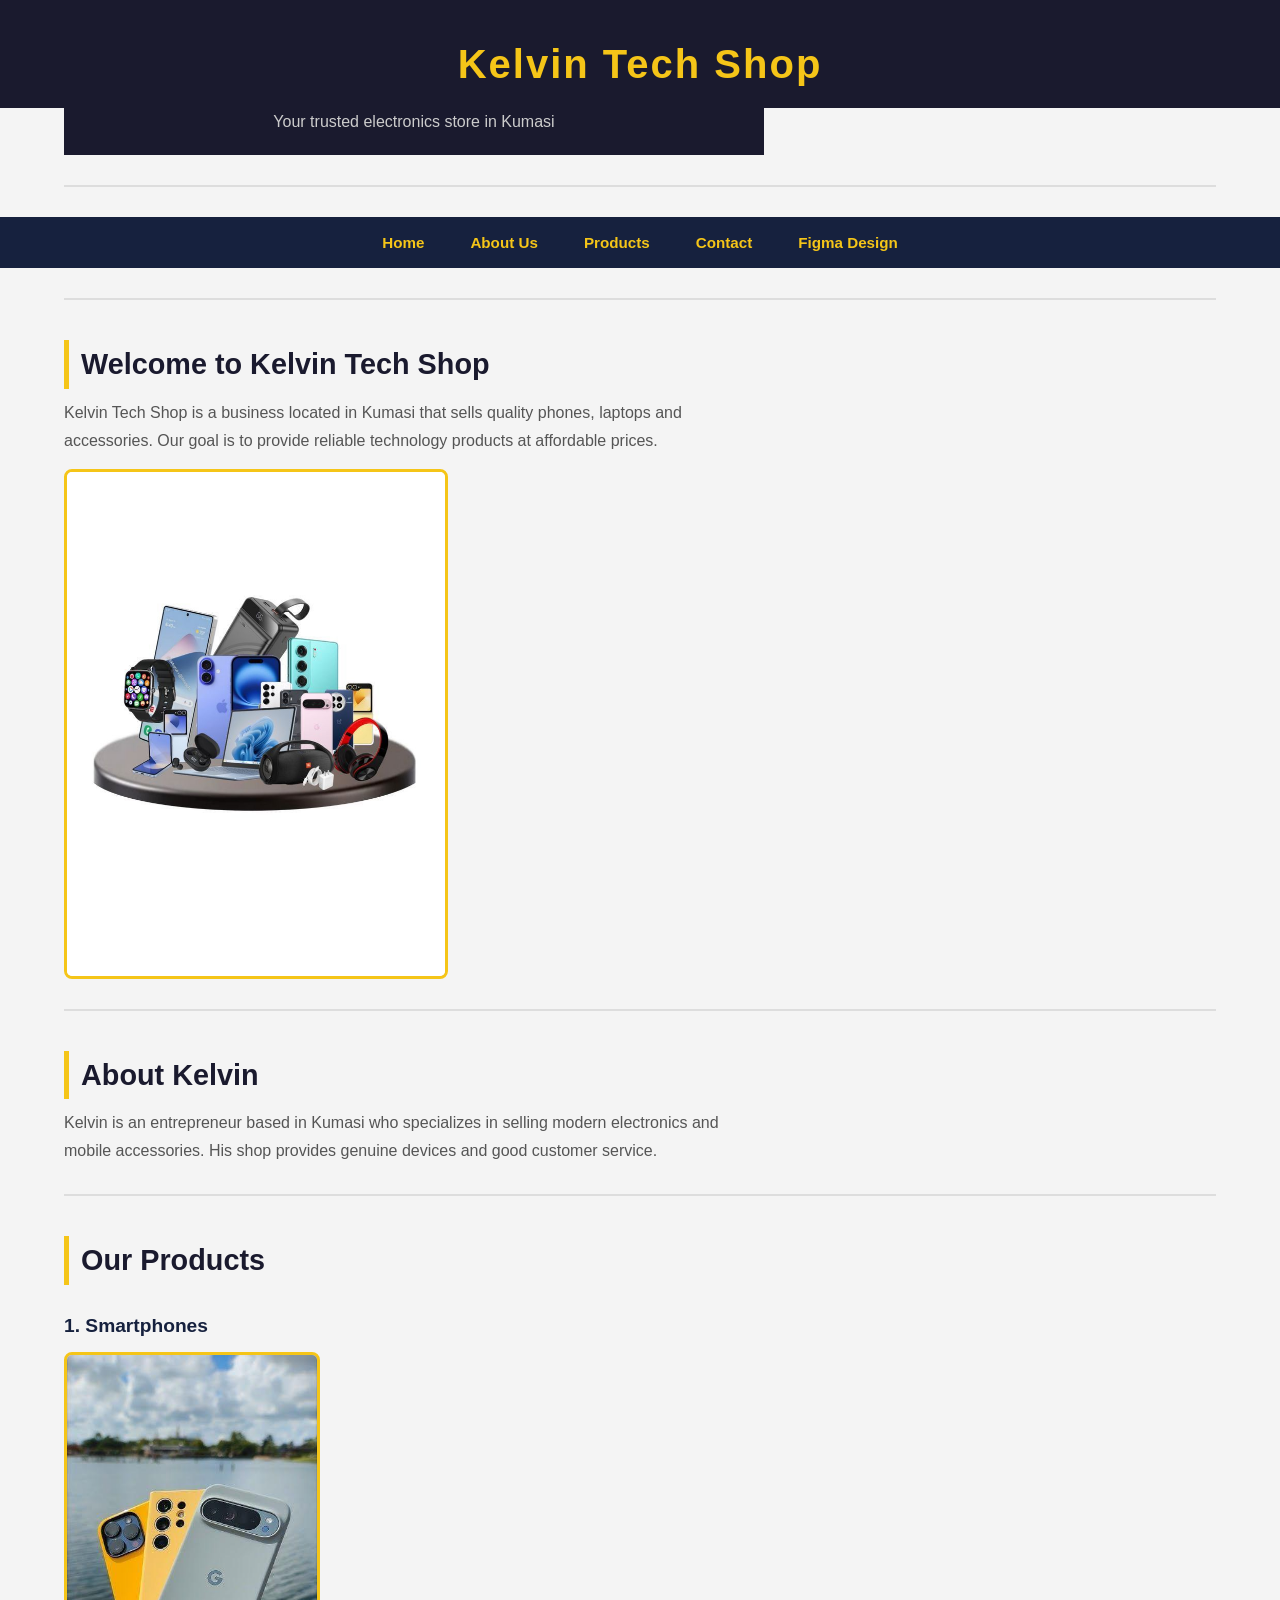
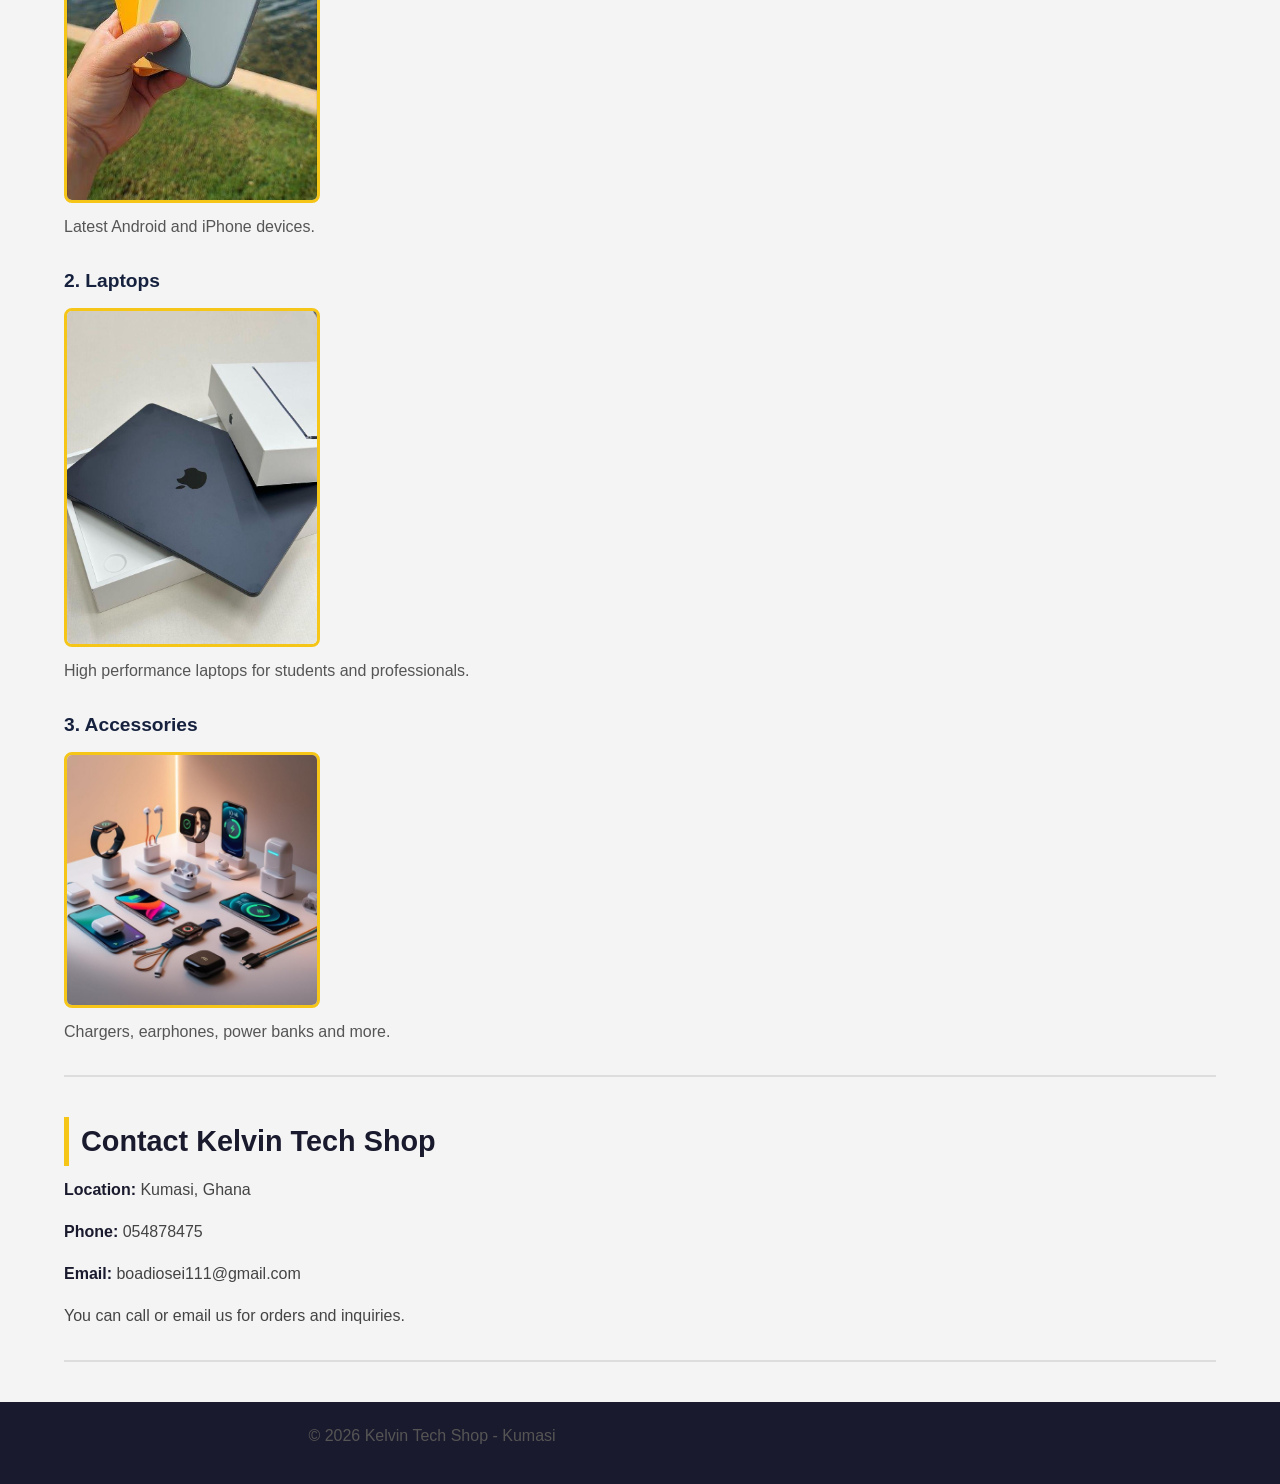
<file: index.html>
<!DOCTYPE html>
<html>
<head>
    <title>Kelvin Tech Shop - Kumasi</title>

    <!--CSS link-->
    <link rel="stylesheet" href="Style.css">

    <!--Javascript link-->
    <script src="script.js" defer></script>

</head>
<body>

<!-- HEADER -->
<h1>Kelvin Tech Shop</h1>
<p>Your trusted electronics store in Kumasi</p>

<hr>

<!-- NAVIGATION -->
<h2>Menu</h2>
<ul>
    <li><a href="#home">Home</a></li>
    <li><a href="#about">About Us</a></li>
    <li><a href="#products">Products</a></li>
    <li><a href="#contact">Contact</a></li>
    <li><a href="https://www.figma.com/make/zLG3wswVzZ2nLCWMCZmKL3/Build-Kelvin-Tech-Shop-Website?t=ORbjpRQS9TBcjqf9-1">Figma Design</a></li>
</ul>

<hr>

<!-- HOME SECTION -->
<h2 id="home">Welcome to Kelvin Tech Shop</h2>
<p>
    Kelvin Tech Shop is a business located in Kumasi that sells quality phones,
    laptops and accessories. Our goal is to provide reliable technology
    products at affordable prices.
</p>

<img src="product.jpeg" width="30%" alt="Smartphone">

<hr>

<!-- ABOUT SECTION -->
<h2 id="about">About Kelvin</h2>
<p>
    Kelvin is an entrepreneur based in Kumasi who specializes in selling
    modern electronics and mobile accessories. His shop provides genuine
    devices and good customer service.
</p>

<hr>

<!-- PRODUCTS SECTION -->
<h2 id="products">Our Products</h2>

<h3>1. Smartphones</h3>
<img src="smartphones.jpeg" width="20%" alt="Smartphones">
<p>Latest Android and iPhone devices.</p>

<h3>2. Laptops</h3>
<img src="laptops.jpeg" width="20%" alt="Laptops">
<p>High performance laptops for students and professionals.</p>

<h3>3. Accessories</h3>
<img src="accessories.jpeg" width="20%" alt="Accessories">
<p>Chargers, earphones, power banks and more.</p>

<hr>

<!-- CONTACT SECTION -->
<h2 id="contact">Contact Kelvin Tech Shop</h2>

<p><strong>Location:</strong> Kumasi, Ghana</p>
<p><strong>Phone:</strong> 054878475</p>
<p><strong>Email:</strong> boadiosei111@gmail.com</p>

<p>You can call or email us for orders and inquiries.</p>

<hr>

<footer>
    <p>&copy; 2026 Kelvin Tech Shop - Kumasi</p>
</footer>

</body>
</html>
</file>
<file: Style.css>
/* ── GENERAL RESET ── */
* {
    margin: 0;
    padding: 0;
    box-sizing: border-box;
}

body {
    font-family: Arial, sans-serif;
    background-color: #f4f4f4;
    color: #333;
    line-height: 1.7;
}

/* ── HEADER ── */
h1 {
    background-color: #1a1a2e;
    color: #f5c518;
    text-align: center;
    padding: 30px 20px 10px;
    font-size: 2.5rem;
    letter-spacing: 2px;
}

body > p:first-of-type {
    background-color: #1a1a2e;
    color: #ccc;
    text-align: center;
    padding: 0 20px 20px;
    font-size: 1rem;
}

hr {
    border: none;
    border-top: 2px solid #ddd;
    margin: 30px auto;
    width: 90%;
}

/* ── NAVIGATION ── */
h2:first-of-type {
    display: none;
}

ul {
    background-color: #16213e;
    display: flex;
    flex-wrap: wrap;
    justify-content: center;
    list-style: none;
    padding: 12px 20px;
    gap: 10px;
}

ul li a {
    color: #f5c518;
    text-decoration: none;
    font-weight: bold;
    font-size: 0.95rem;
    padding: 8px 18px;
    border-radius: 4px;
    transition: background 0.3s, color 0.3s;
}

ul li a:hover {
    background-color: #f5c518;
    color: #1a1a2e;
}

/* ── SECTIONS ── */
h2 {
    font-size: 1.8rem;
    color: #1a1a2e;
    margin: 40px 5% 10px;
    border-left: 5px solid #f5c518;
    padding-left: 12px;
}

h3 {
    font-size: 1.2rem;
    color: #16213e;
    margin: 25px 5% 8px;
}

p {
    margin: 0 5% 15px;
    font-size: 1rem;
    color: #555;
    max-width: 700px;
}

/* ── IMAGES ── */
img {
    display: block;
    margin: 10px 5%;
    border-radius: 8px;
    border: 3px solid #f5c518;
    max-width: 100%;
    transition: transform 0.3s ease, box-shadow 0.3s ease;
}

img:hover {
    transform: scale(1.03);
    box-shadow: 0 8px 20px rgba(0, 0, 0, 0.2);
}

/* ── CONTACT SECTION ── */
#contact ~ p {
    font-size: 1rem;
    color: #444;
}

#contact ~ p strong {
    color: #1a1a2e;
}

/* ── FOOTER ── */
footer {
    background-color: #1a1a2e;
    color: #aaa;
    text-align: center;
    padding: 20px;
    margin-top: 40px;
    font-size: 0.9rem;
}

/* ── RESPONSIVE ── */
@media (max-width: 600px) {
    h1 {
        font-size: 1.6rem;
    }

    ul {
        flex-direction: column;
        align-items: center;
    }

    img {
        width: 80% !important;
    }
}
</file>
